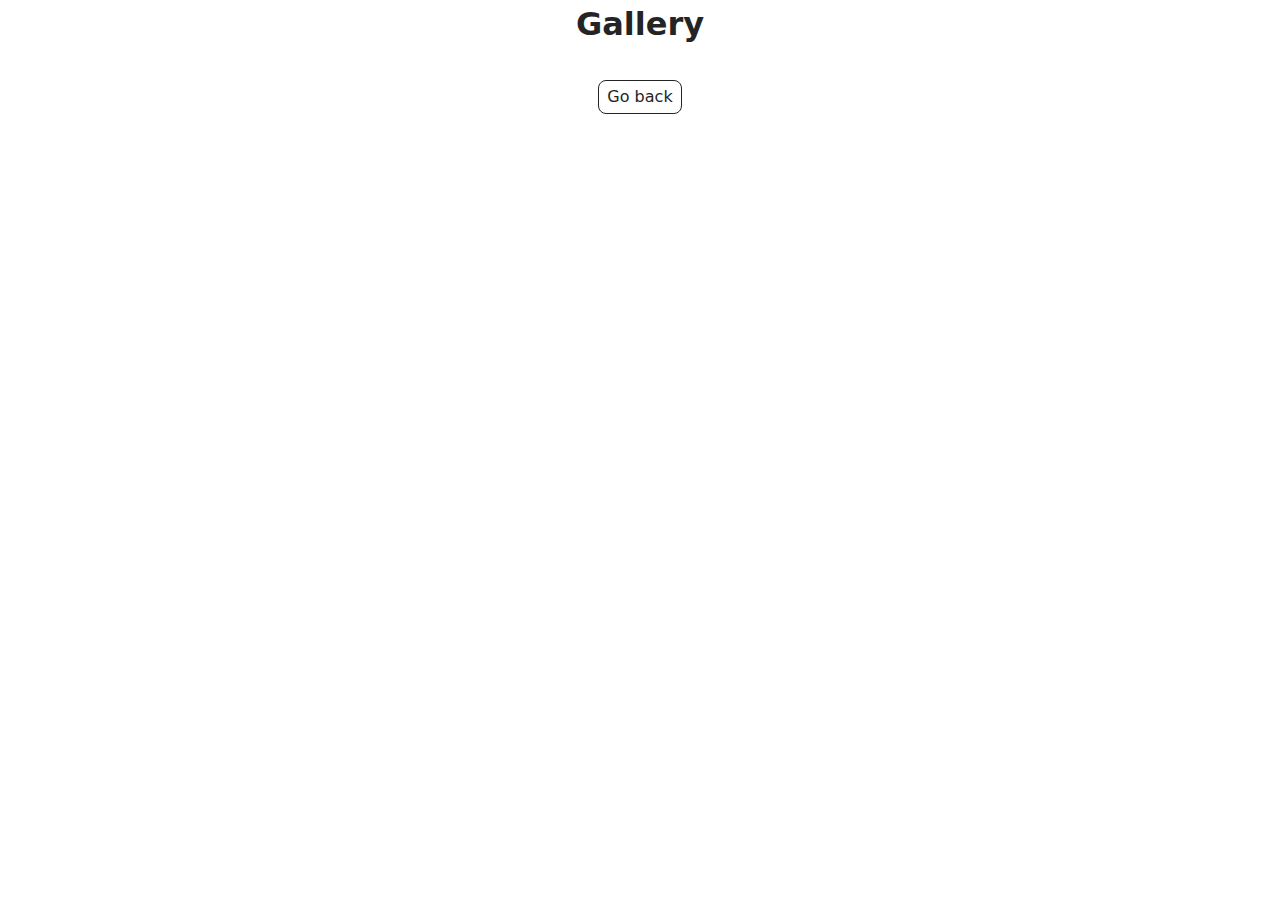
<file: src/1-gallery.html>
<!DOCTYPE html>
<html lang="en">
  <head>
    <meta charset="UTF-8" />
    <meta http-equiv="X-UA-Compatible" content="IE=edge" />
    <meta name="viewport" content="width=device-width, initial-scale=1.0" />
    <title>Gallery</title>
    <link rel="stylesheet" href="./css/styles.css" />
  </head>
  <body>
    <main>
      <div class="container">
        <h1 class="main-title">Gallery</h1>
        <a class="back-link" href="./index.html">Go back</a>
      </div>

      <ul class="gallery"></ul>
    </main>

    <script type="module" src="./js/1-gallery.js"></script>
  </body>
</html>
</file>
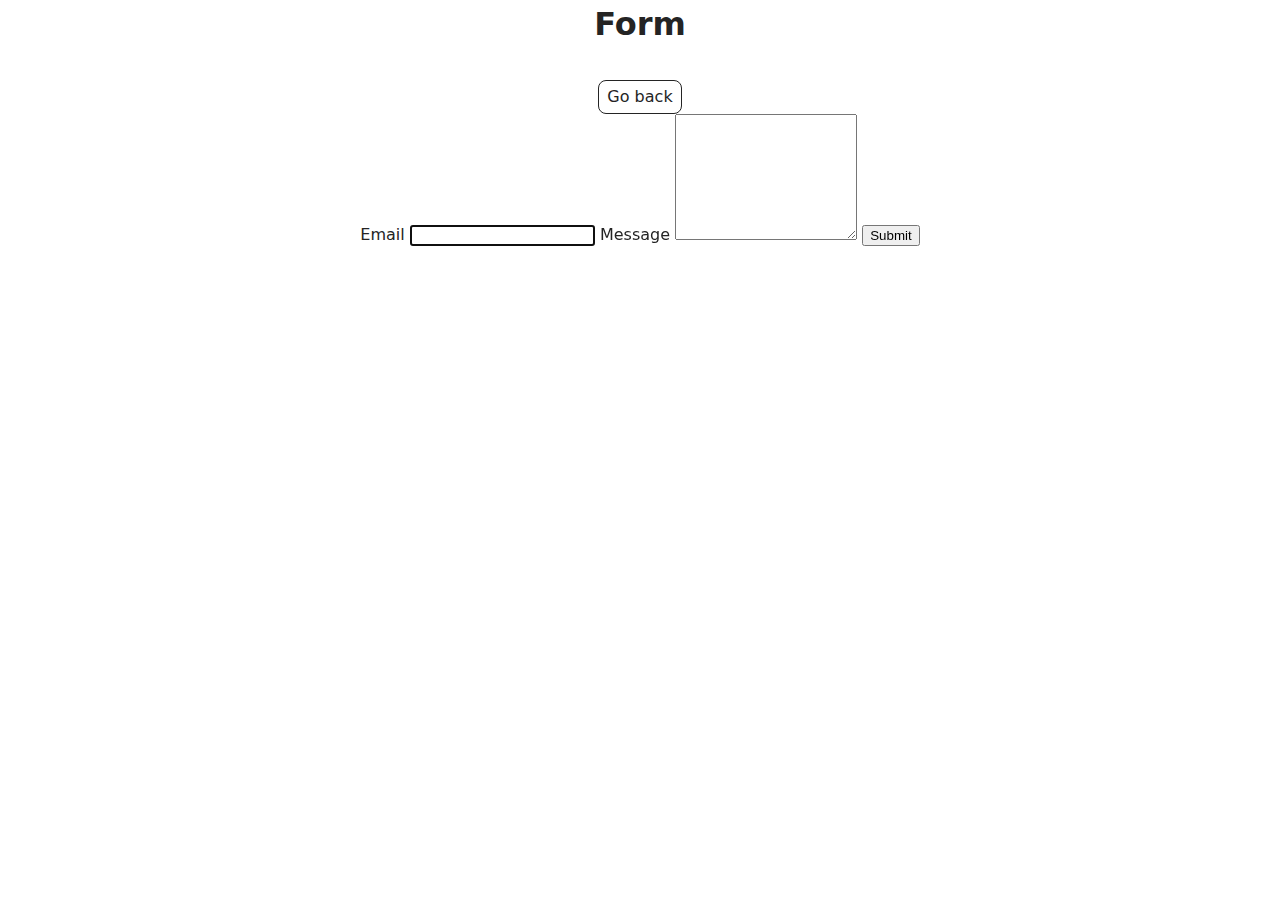
<file: src/2-form.html>
<!DOCTYPE html>
<html lang="en">
  <head>
    <meta charset="UTF-8" />
    <meta http-equiv="X-UA-Compatible" content="IE=edge" />
    <meta name="viewport" content="width=device-width, initial-scale=1.0" />
    <title>Form</title>
    <link rel="stylesheet" href="./css/styles.css" />
  </head>
  <body>
    <main>
      <div class="container">
        <h1 class="main-title">Form</h1>
        <a class="back-link" href="./index.html">Go back</a>
      </div>

      <form class="feedback-form" autocomplete="off">
        <label>
          Email
          <input type="email" name="email" autofocus />
        </label>
        <label>
          Message
          <textarea name="message" rows="8"></textarea>
        </label>
        <button type="submit">Submit</button>
      </form>
    </main>

    <script type="module" src="./js/2-form.js"></script>
  </body>
</html>
</file>
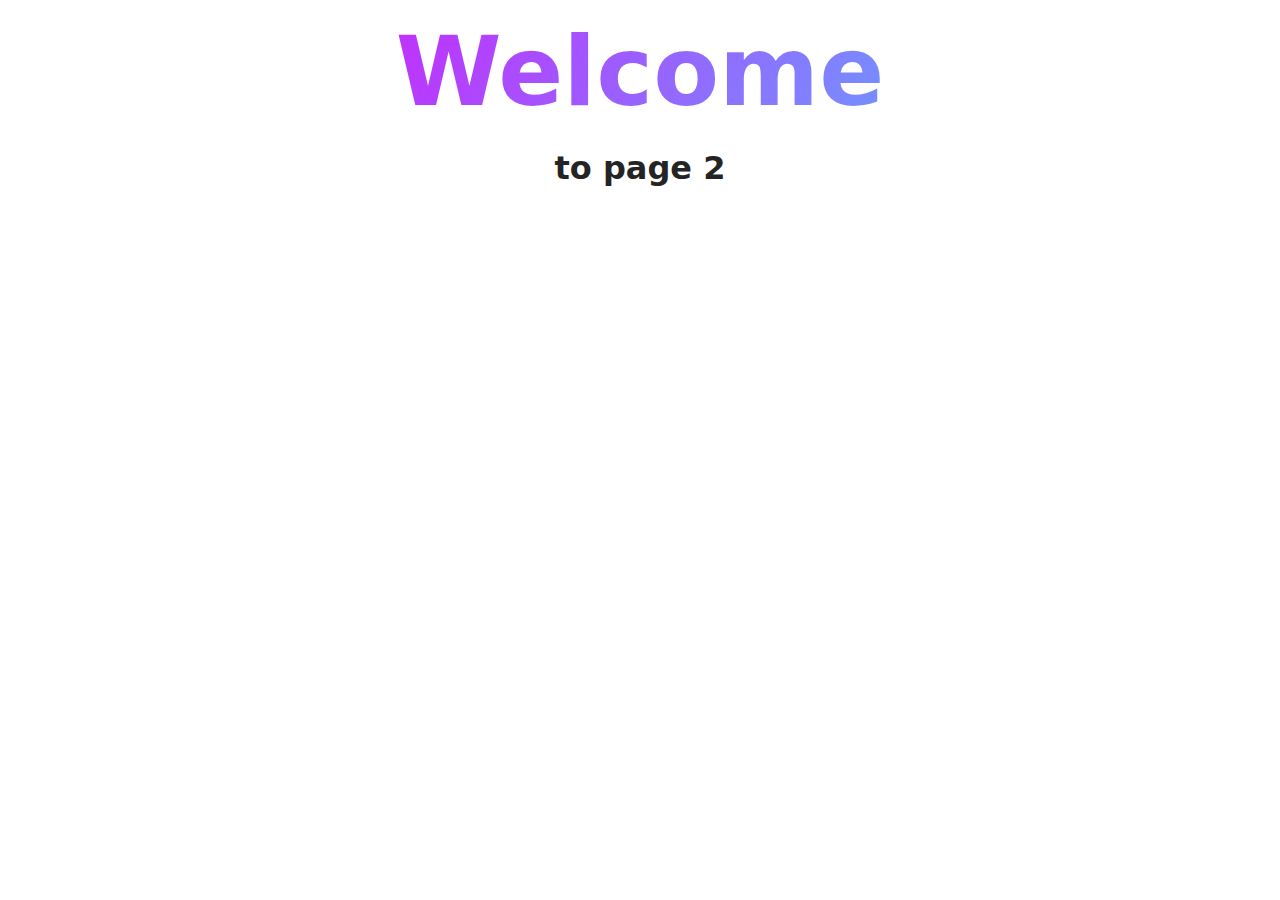
<file: src/page-2.html>
<!DOCTYPE html>
<html lang="en">
  <head>
    <meta charset="UTF-8" />
    <meta http-equiv="X-UA-Compatible" content="IE=edge" />
    <meta name="viewport" content="width=device-width, initial-scale=1.0" />
    <title>Page 2</title>
    <link rel="stylesheet" href="./css/styles.css" />
  </head>
  <body>
    <load
      src="./partials/header.html"
      icon-path="./img/sprite.svg#logo"
      highlight-act="active"
    />

    <main>
      <div class="container">
        <h1 class="main-title">
          <span class="main-title-gradient">Welcome</span> to page 2
        </h1>
        <load src="./partials/back-link.html" />
      </div>
    </main>

    <load src="./partials/footer.html" />
  </body>
</html>
</file>
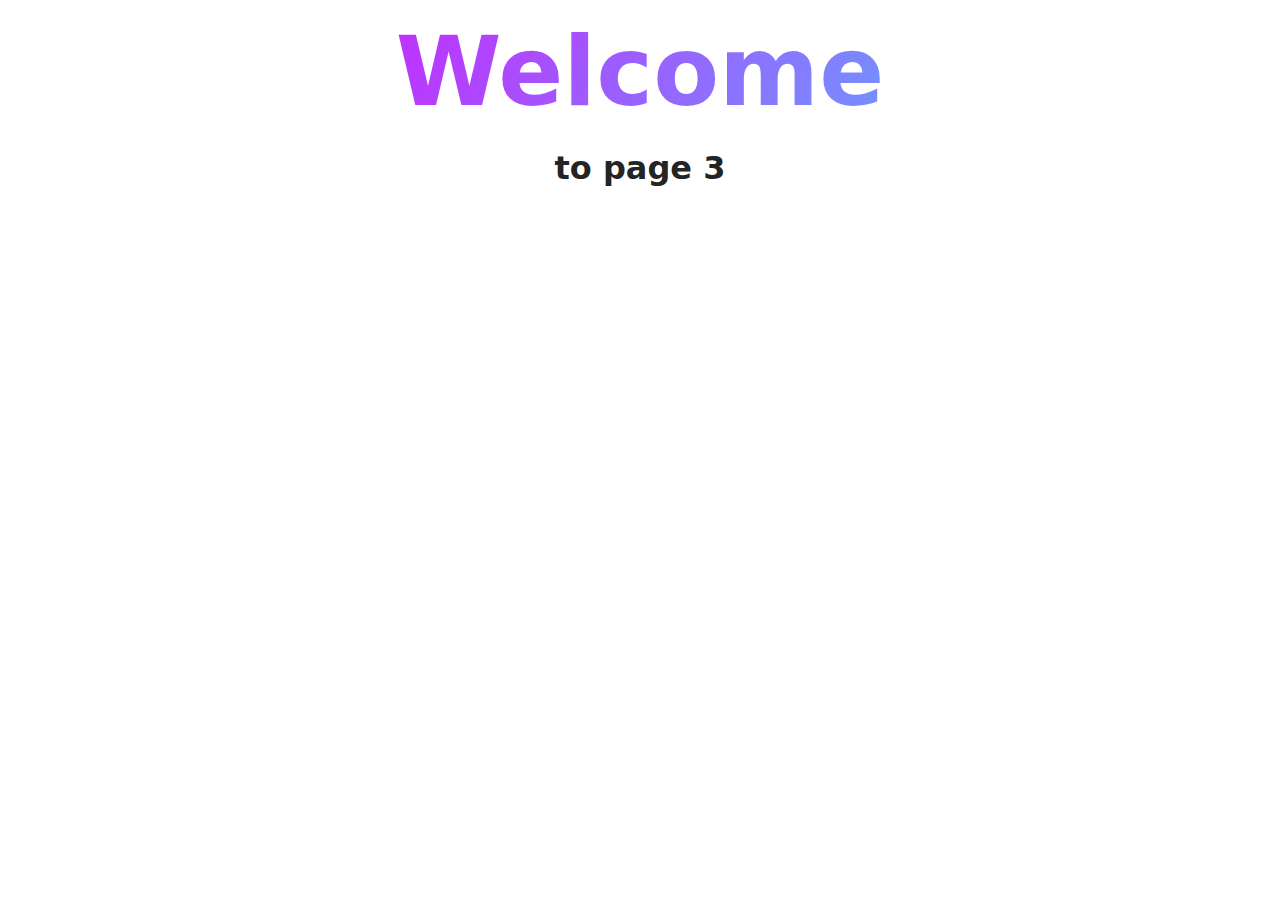
<file: src/page-3.html>
<!DOCTYPE html>
<html lang="en">
  <head>
    <meta charset="UTF-8" />
    <meta http-equiv="X-UA-Compatible" content="IE=edge" />
    <meta name="viewport" content="width=device-width, initial-scale=1.0" />
    <title>Page 3</title>
    <link rel="stylesheet" href="./css/styles.css" />
  </head>
  <body>
    <load
      src="./partials/header.html"
      icon-path="./img/sprite.svg#logo"
      highlight-curr="active"
    />

    <main>
      <div class="container">
        <h1 class="main-title">
          <span class="main-title-gradient">Welcome</span> to page 3
        </h1>
        <load src="./partials/back-link.html" />
      </div>
    </main>

    <load src="./partials/footer.html" />
  </body>
</html>
</file>
<file: src/css/styles.css>
/**
  |============================
  | include css partials with
  | default @import url()
  |============================
*/
/* Common styles */
@import url('./reset.css');
@import url('./base.css');
@import url('./container.css');
@import url('./animations.css');

/* Sections style */
@import url('./header.css');
@import url('./vite-promo.css');
@import url('./badges.css');
@import url('./back-link.css');
@import url('./footer.css');
</file>
